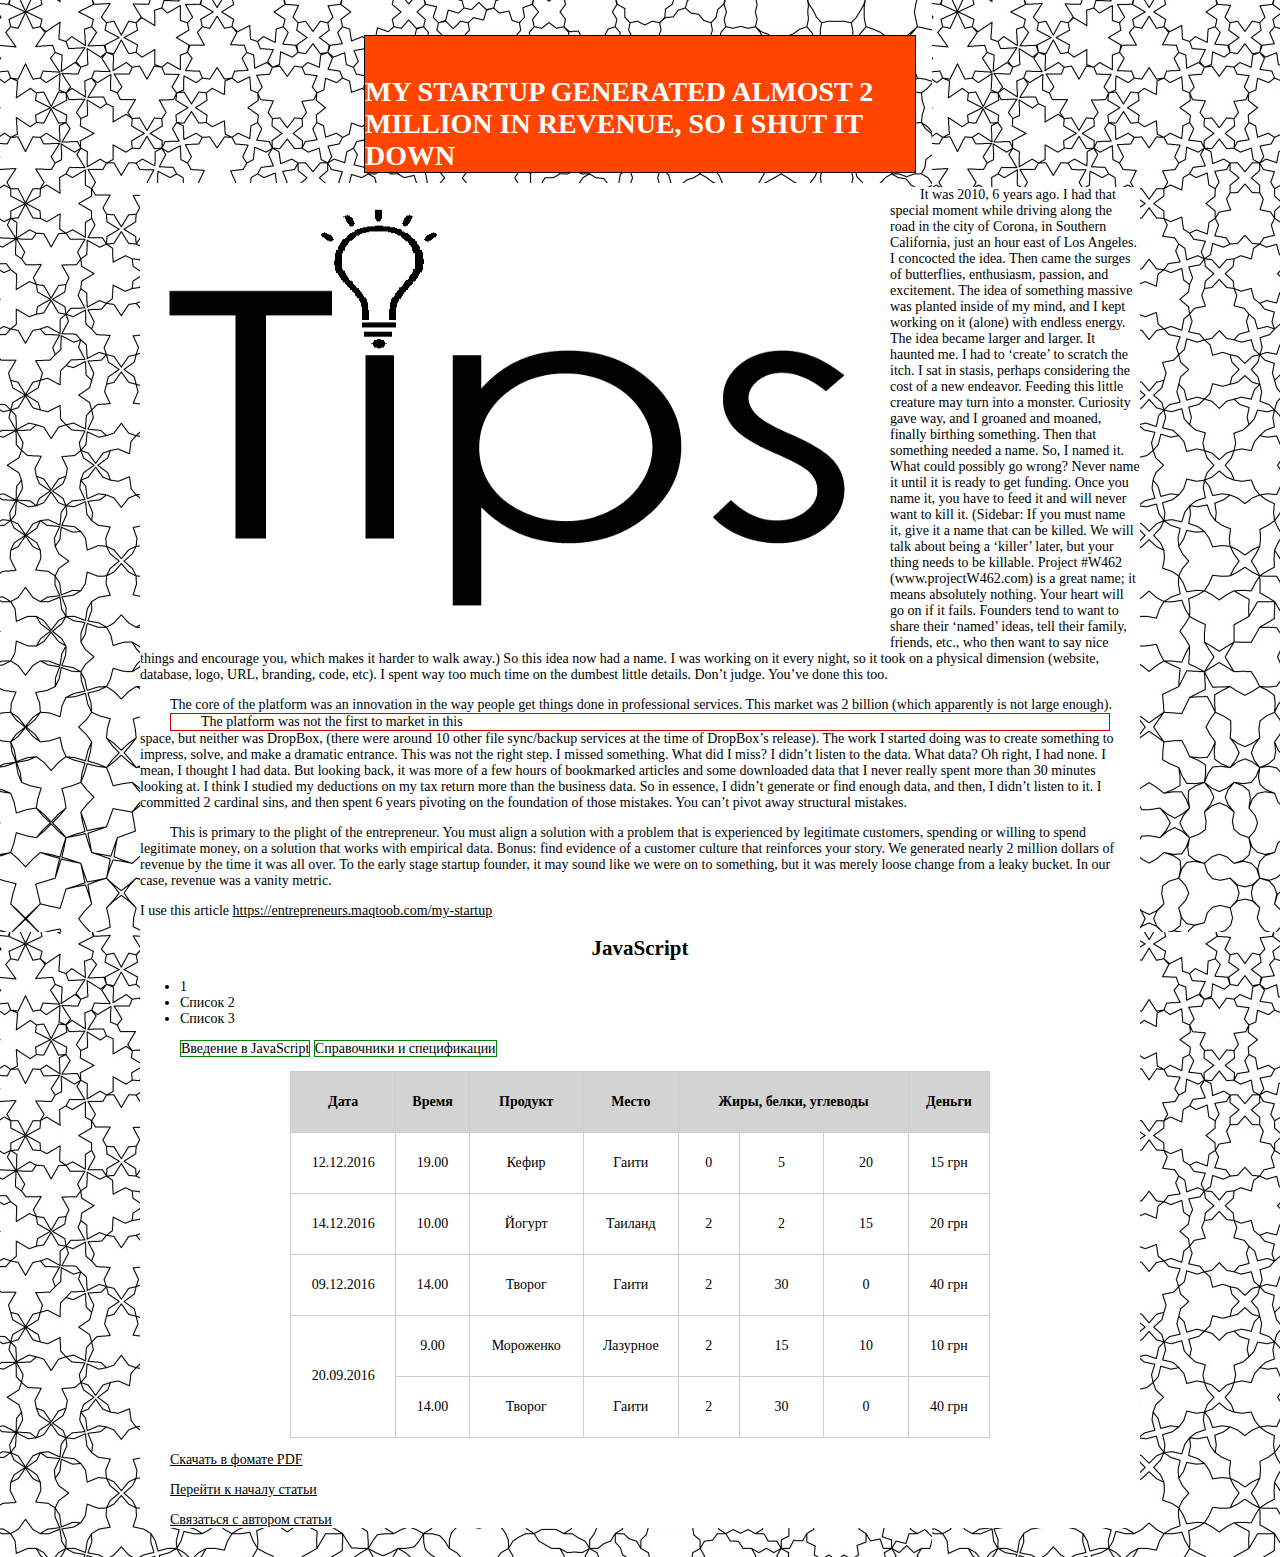
<file: Popov-site/index.html>
<!DOCTYPE html>
<html lang="en">
<head>
    <meta charset="UTF-8">
    <title>Title</title>
    <link href="style.css" rel="stylesheet" type="text/css">
</head>
<body>
<meta http-equiv="refresh" content="30">
<h1 id="header">My Startup Generated Almost 2 Million in Revenue, so I Shut It Down</h1>
<img src="images/Tips.jpg" width="750" height="455" alt="Будильник" align="left">
<div id="text-background">
    <div class="new2"><p align="left">It was 2010, 6 years ago. I had that special moment while driving along the road in the city of Corona, in Southern California, just an hour east of Los Angeles. I concocted the idea. Then came the surges of butterflies, enthusiasm, passion, and excitement. The idea of something massive was planted inside of my mind, and I kept working on it (alone) with endless energy. The idea became larger and larger. It haunted me. I had to ‘create’ to scratch the itch. I sat in stasis, perhaps considering the cost of a new endeavor. Feeding this little creature may turn into a monster. Curiosity gave way, and I groaned and moaned, finally birthing something. Then that something needed a name. So, I named it. What could possibly go wrong?
    Never name it until it is ready to get funding. Once you name it, you have to feed it and will never want to kill it.
    (Sidebar: If you must name it, give it a name that can be killed. We will talk about being a ‘killer’ later, but your thing needs to be killable. Project #W462 (www.projectW462.com) is a great name; it means absolutely nothing. Your heart will go on if it fails. Founders tend to want to share their ‘named’ ideas, tell their family, friends, etc., who then want to say nice things and encourage you, which makes it harder to walk away.)
    So this idea now had a name. I was working on it every night, so it took on a physical dimension (website, database, logo, URL, branding, code, etc). I spent way too much time on the dumbest little details. Don’t judge. You’ve done this too.
    </p>
    </div>
    <p>The core of the platform was an innovation in the way people get things done in professional services. This market was 2 billion (which apparently is not large enough). <span id="span1">The platform was not the first to market in this </span> space, but neither was DropBox, (there were around 10 other file sync/backup services at the time of DropBox’s release). The work I started doing was to create something to impress, solve, and make a dramatic entrance. This was not the right step. I missed something. What did I miss? I didn’t listen to the data. What data? Oh right, I had none. I mean, I thought I had data. But looking back, it was more of a few hours of bookmarked articles and some downloaded data that I never really spent more than 30 minutes looking at. I think I studied my deductions on my tax return more than the business data. So in essence, I didn’t generate or find enough data, and then, I didn’t listen to it. I committed 2 cardinal sins, and then spent 6 years pivoting on the foundation of those mistakes.
    You can’t pivot away structural mistakes.</p>
    <p>This is primary to the plight of the entrepreneur. You must align a solution with a problem that is experienced by legitimate customers, spending or willing to spend legitimate money, on a solution that works with empirical data. Bonus: find evidence of a customer culture that reinforces your story.
    We generated nearly 2 million dollars of revenue by the time it was all over. To the early stage startup founder, it may sound like we were on to something, but it was merely loose change from a leaky bucket. In our case, revenue was a vanity metric.</p>
    I use this article <a href="https://entrepreneurs.maqtoob.com/my-startup-generated-almost-2-million-dollars-so-i-shut-it-down-5277dc196879#.dd5siipix" target="_blank" title="Link to article">https://entrepreneurs.maqtoob.com/my-startup </a>
    <h2>JavaScript</h2>
    <div class="new3">
    <ul>
        <li> 1</li>
        <li>Список 2</li>
        <li>Список 3</li>
    </ul>
    <ol>
        <li>Введение в JavaScript</li>
        <li>Справочники и спецификации</li>
    </ol>
    </div>
    <table>
        <tr><th>Дата</th><th>Время</th><th>Продукт</th><th>Место</th><th colspan="3">Жиры, белки, углеводы</th><th>Деньги</th></tr>
        <tr><td>12.12.2016</td><td>19.00</td><td>Кефир</td><td>Гаити</td><td>0</td><td>5</td><td>20</td><td>15 грн</td></tr>
        <tr><td>14.12.2016</td><td>10.00</td><td>Йогурт</td><td>Таиланд</td><td>2</td><td>2</td><td>15</td><td>20 грн</td></tr>
        <tr><td>09.12.2016</td><td>14.00</td><td>Творог</td><td>Гаити</td><td>2</td><td>30</td><td>0</td><td>40 грн</td></tr>
        <tr><td rowspan="2">20.09.2016</td><td>9.00</td><td>Мороженко</td><td>Лазурное</td><td>2</td><td>15</td><td>10</td><td>10 грн</td></tr>
        <tr><td>14.00</td><td>Творог</td><td>Гаити</td><td>2</td><td>30</td><td>0</td><td>40 грн</td></tr>
    </table>
    <p><a href="files/time.pdf">Скачать в фомате PDF</a></p>
    <p><a href="#header">Перейти к началу статьи</a></p>
    <p><a href="mailto:valeria_1204@mail.ru">Связаться с автором статьи</a></p>
</div>
</body>
</html>
</file>
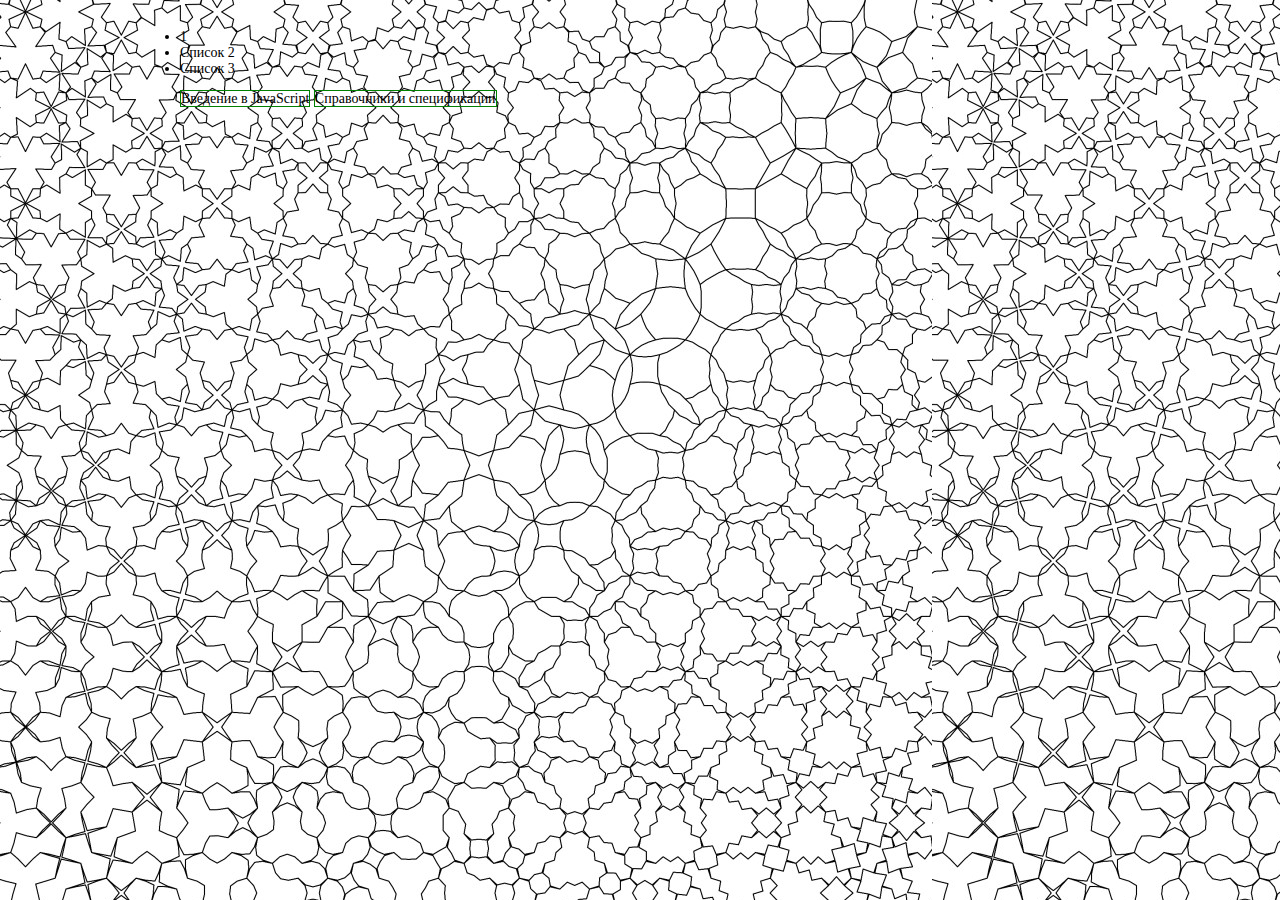
<file: Popov-site/111.html>
<!DOCTYPE html>
<html lang="en">
<head>
    <meta charset="UTF-8">
    <title>Title</title>
    <link href="style.css" rel="stylesheet" type="text/css">
</head>
<body>
<div class="new3">
    <ul>
        <li> 1</li>
        <li>Список 2</li>
        <li>Список 3</li>
    </ul>
    <ol>
        <li>Введение в JavaScript</li>
        <li>Справочники и спецификации</li>
    </ol>
</div>

</body>
</html>
</file>
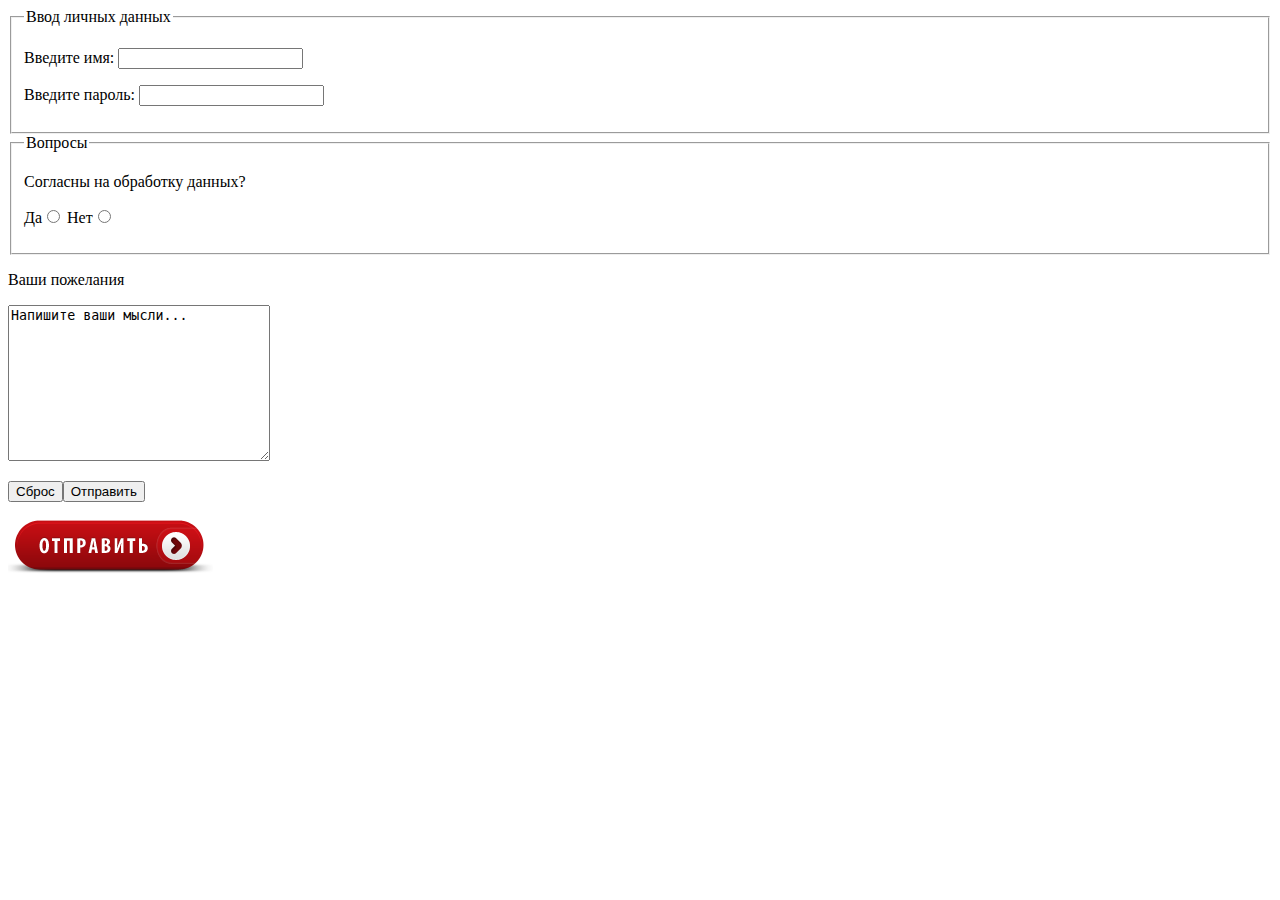
<file: Popov-site/form.html>
<!DOCTYPE html>
<html lang="en">
<head>
    <meta charset="UTF-8">
    <title>Формы</title>
</head>
<body>
<form action="formdate.php" method="POST" name="form1">
<fieldset>
    <legend>Ввод личных данных</legend>
    <p><label>Введите имя: <input type="text" name="name" maxlength="15"></label></p>
    <p><label>Введите пароль: <input type="password" name="name" maxlength="15"></label></p>
</fieldset>
    <fieldset>
        <legend>Вопросы</legend>
    <p>Согласны на обработку данных?</p>
        <p><label>Да<input type="radio" name="time" value="yes" checked</label>
        <label>Нет<input type="radio" name="time" value="no"</label></p>
    </fieldset>
</form>

<p><label for="text">Ваши пожелания</label></p>
<textarea name="text" cols="30" rows="10" id="text">Напишите ваши мысли...</textarea>
<p><input type="reset" name="reset" value="Сброс"><input type="submit" name="submit" value="Отправить"></p>
<p><input type="image" src="images/ibutton.png" name="images"</p>
</body>
</html>
</file>
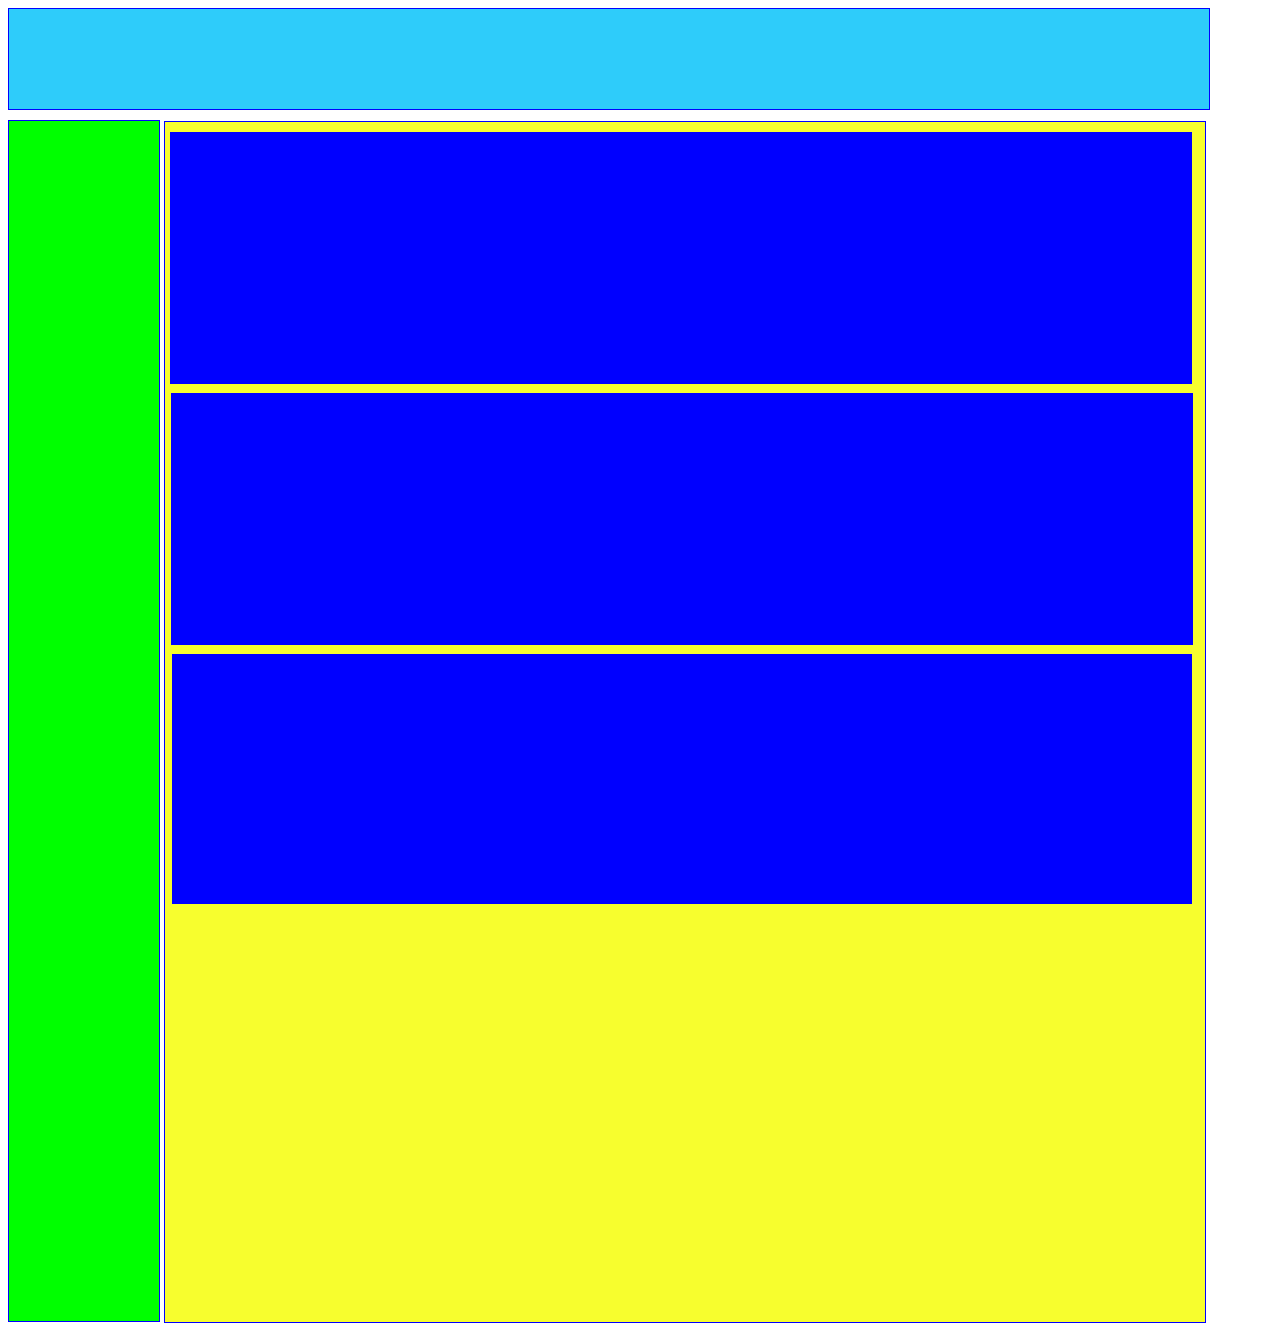
<file: Popov-site/index_5 class.html>
<!DOCTYPE html>
<html lang="en">
<head>
    <meta charset="UTF-8">
    <title>5 class</title>
    <link href="style_5 class.css" rel="stylesheet" type="text/css">
</head>
<body>
<div id="div1"></div>
<div id="div2">
<div id="div3">
<div id="div4">
    <div id="div5"><div>
    <div id="div6"><div>
    <div id="div7"></div>
</div>
</div>
</div>
</body>
</html>
</file>
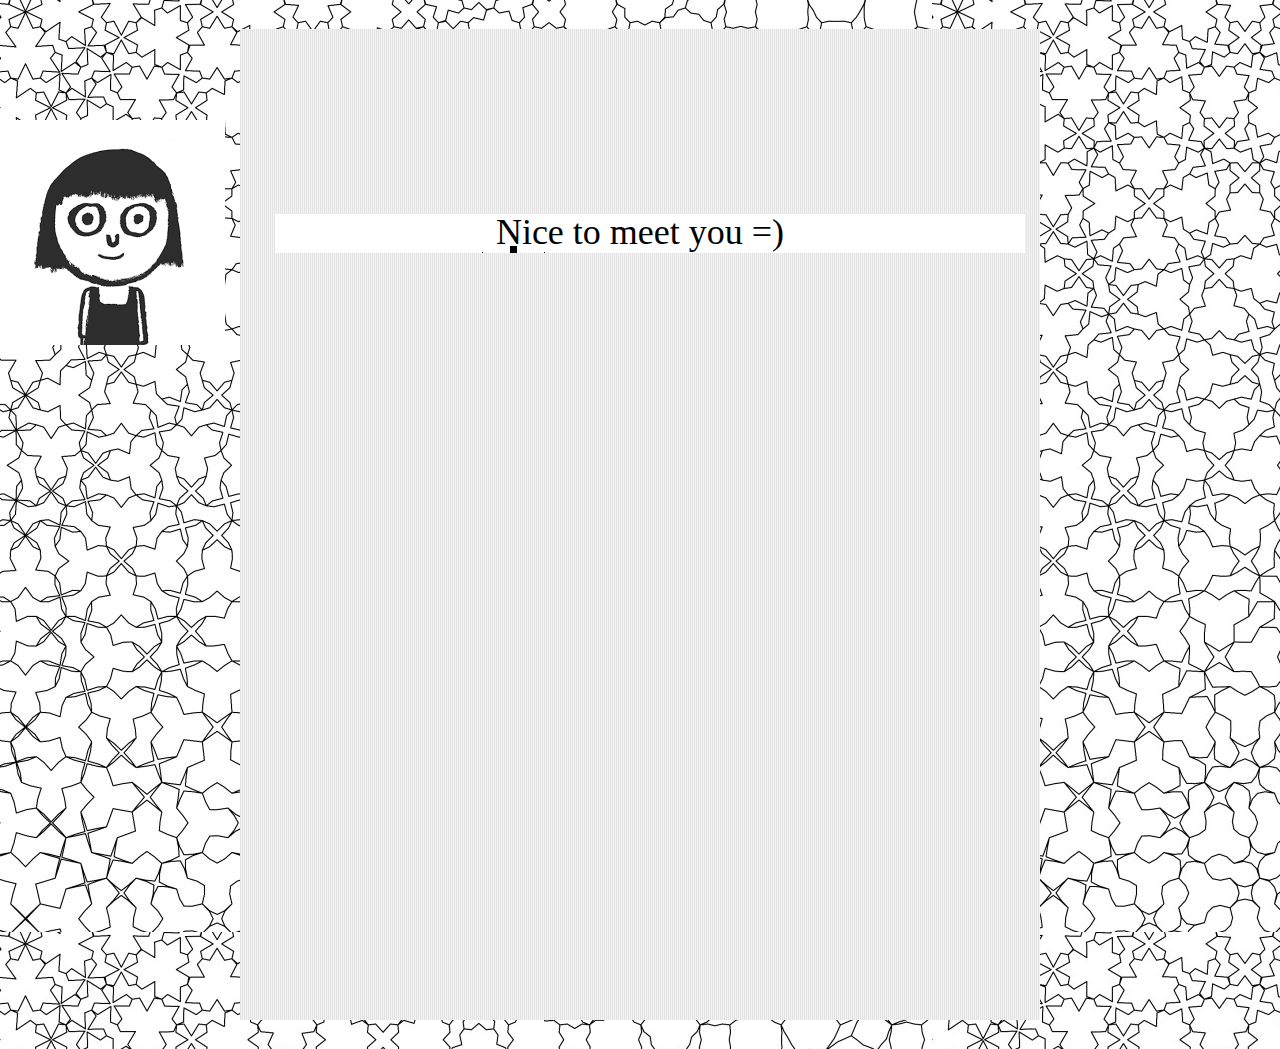
<file: Popov-site/index_bg.html>
<!DOCTYPE html>
<html>
<head lang="en">
    <meta charset="UTF-8">
    <title></title>
    <link href="style_bg.css" rel="stylesheet" type="text/css">
</head>
<body>
	<div id="wrapper">
		<div id="main">
   	 		<h1>Nice to meet you =)</h1>
		</div>
	</div>

</body>
</html>
</file>
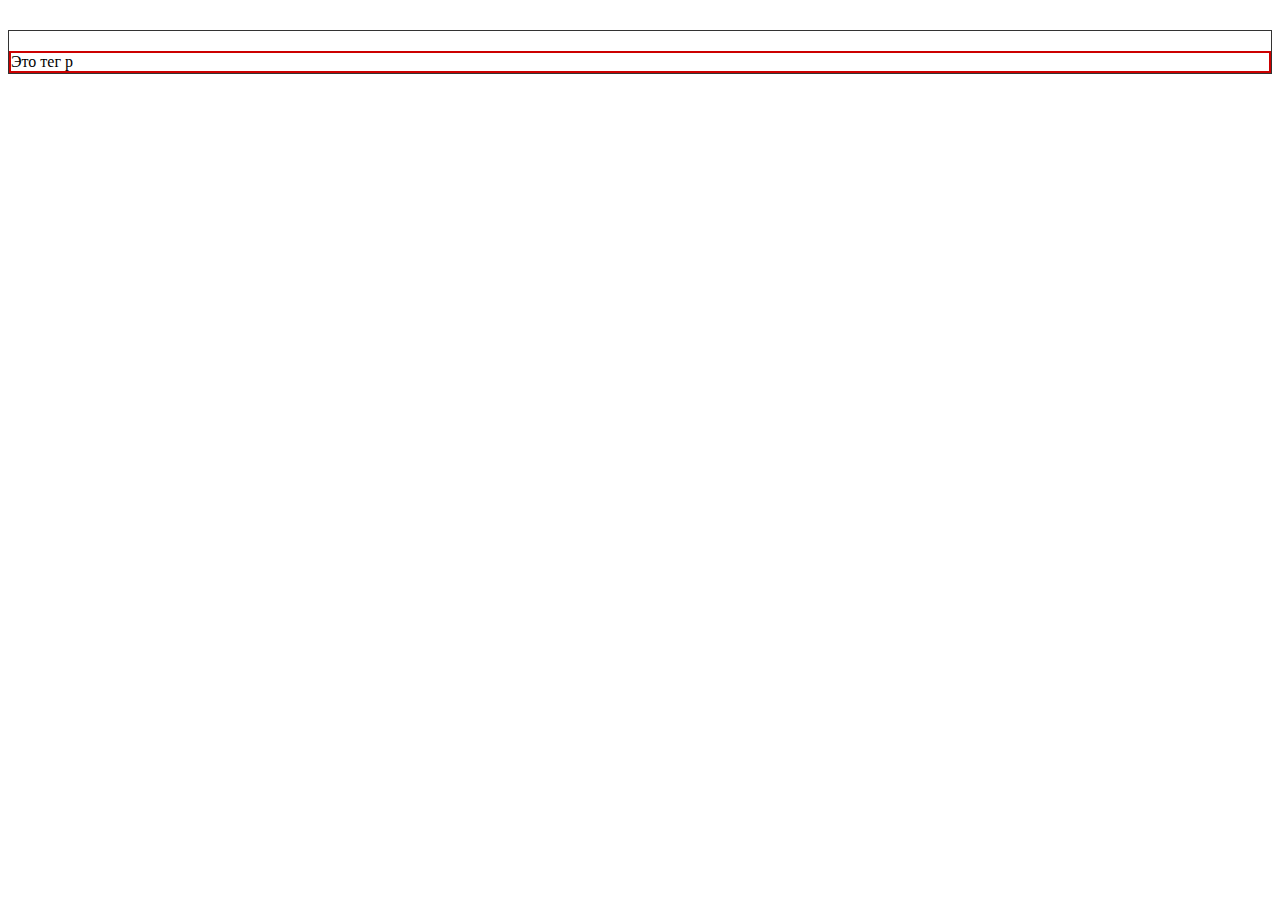
<file: Popov-site/index_conflict.html>
<!DOCTYPE html>
<html>
<head lang="en">
    <meta charset="UTF-8">
    <title>Конфликт полей</title>
    <link href="style_conflict.css" rel="stylesheet" type="text/css">
</head>
<body>
<div id="div1">
<p id="p1"> Это тег p</p>
</div>
</body>
</html>
</file>
<file: Popov-site/style.css>
body{
    font:14px Verdana;
    color: #000000;
    padding:15px;
    margin:0 auto;
    width: 1000px;
    background-image: url(images/pattern.jpg);
}
#header {
    text-transform: uppercase;
    padding-top: 40px;
    margin:20px auto 10px auto;
    width:550px;
    background-color: orangered;
    color:white;
    border:1px solid black;
}
p {
    text-indent:30px;
}

a:link{
    color:black;
}
a:visited{
    color:blue;
}
a:hover{
    color:green;
}
a:active{
    color: orchid;
}

h2 {
    text-align: center;
}
.new2 {
    text-align:center;
}
#span1{
    border:1px solid #cc0003;
    margin:0 30px 0 30px;
    display:block;
}
ol li {
    display:inline;
    border:1px solid green;
}
table, td, th {
    border:1px solid #cccccc;
    text-align: center;
}
table {
    width: 700px;
    border-collapse: collapse;
    margin: 0 auto 0 auto;
}
th, td {
    height:50px;
    padding:5px;
    vertical-align: middle;
}
th {
    background-color: lightgrey;
}
#text-background {
    background-color: white;
}
</file>
<file: Popov-site/style_5 class.css>
#div1,#div3,#div4,#div5,#div6 {
    border:1px solid blue; 
}
#div1 {
    width: 1200px;
    height: 100px;
    background-color: #2ECCFA;
}
#div2 {
    width: 1200px;
    height: 1200px;
    margin-top: 10px;
}
#div3 {
    width: 150px;
    height: 1200px;
    background-color: #00FF00;
    margin:0 10px 0 0;

}
#div4 {
    width: 1040px;
    height: 1200px;
    background-color: #F7FE2E;
    position:relative;
    left:150px;
    margin-left:5px;
}
#div5,#div6,#div7 {
    width: 1020px;
    height: 250px;
    background-color: #0000FF;
}
#div5 {
   position:relative;
    left:5px; 
    top:10px;
}
#div6 {
    position:relative;
    top:260px;
}
#div7 {
    position:relative;
    top: 260px;
}
</file>
<file: Popov-site/style_bg.css>
body {
    background: lightgrey;
    background-image: url(images/pattern.jpg);
    margin:0;
    padding:0;
}
#main {
    width:800px;
    height: 991px;
    margin: 29px auto;
    outline:0px solid darkblue;
    background-image: url(images/bg.png);
}
#main h1 {
    text-align:center;
    outline: 0px solid #cc0000;
    padding-top: 182px;
    font: 36px Vernada;
    background-image: url(images/Tips.jpg);
    background-repeat: no-repeat;
    background-position: 35px 185px;
}
#wrapper {
    outline: 0px solid #cc0000;
    background: url(images/girl.png) no-repeat fixed 0 120px;
}
</file>
<file: Popov-site/style_conflict.css>
#div1{
    margin:30px 0 0 0;
    padding:0;
    border:1px solid #333333;
}
#p1{
    margin:20px 0 0 0;
    padding:0;
    border:2px solid #cc0000;

}
</file>
